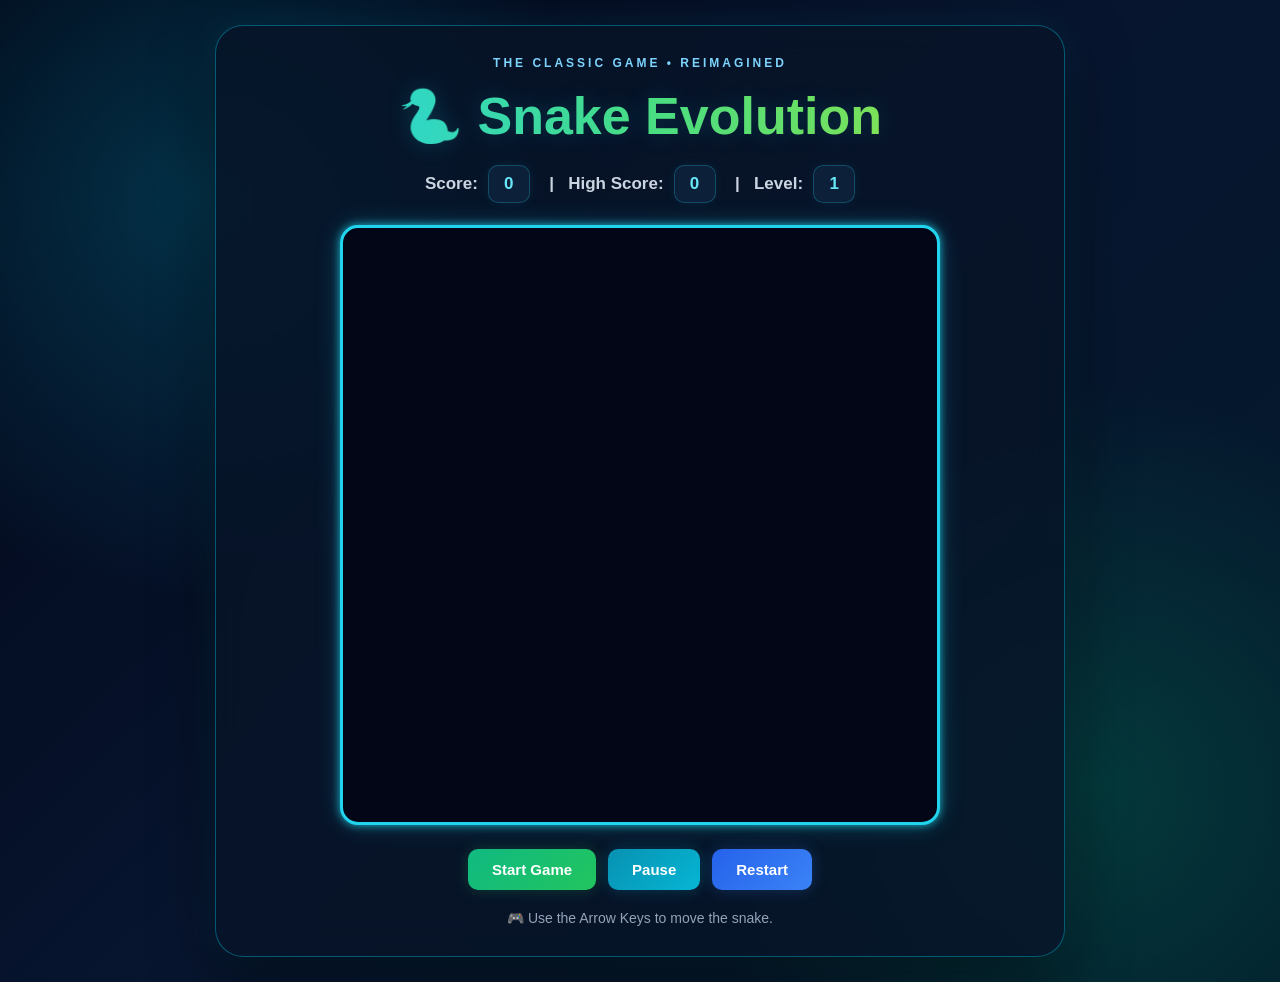
<file: index.html>
<!DOCTYPE html>
<html lang="en">

<head>
    <meta charset="UTF-8">
    <meta name="viewport" content="width=device-width, initial-scale=1.0">

    <title>Snake Evolution</title>

    <link rel="stylesheet" href="style.css">
</head>

<body>

    <div class="game-container">

        <h1>🐍 Snake Evolution</h1>

        <div class="score-board">
            Score: <span id="score">0</span>
            &nbsp;&nbsp;|&nbsp;&nbsp;
            High Score: <span id="highScore">0</span>
            &nbsp;&nbsp;|&nbsp;&nbsp;
            Level: <span id="level">1</span>
        </div>

        <canvas id="gameCanvas" width="600" height="600"></canvas>

        <div class="buttons">
            <button id="startBtn">Start Game</button>
            <button id="pauseBtn">Pause</button>
            <button id="restartBtn">Restart</button>
        </div>

        <div id="gameOver" class="game-over">

            <h2>GAME OVER</h2>

            <p>
                Your Score:
                <span id="finalScore">0</span>
            </p>

            <button id="gameOverRestart">
                Play Again
            </button>

        </div>

        <p class="instructions">
            Use the Arrow Keys to move the snake.
        </p>

    </div>

    <script src="game.js"></script>

</body>

</html>
</file>
<file: style.css>
* {
    box-sizing: border-box;
    margin: 0;
    padding: 0;
}

body {
    min-height: 100vh;

    font-family: Arial, sans-serif;

    background:
        radial-gradient(
            circle at 15% 20%,
            rgba(0, 220, 255, 0.18),
            transparent 30%
        ),
        radial-gradient(
            circle at 85% 80%,
            rgba(0, 255, 150, 0.14),
            transparent 30%
        ),
        linear-gradient(
            135deg,
            #020617,
            #07152f,
            #031b2b
        );

    color: #ffffff;

    display: flex;
    justify-content: center;
    align-items: center;

    padding: 25px;
}


/* =========================================
   MAIN GAME CARD
========================================= */

.game-container {
    width: 100%;
    max-width: 850px;

    padding: 30px;

    text-align: center;

    background: rgba(8, 20, 40, 0.82);

    border: 1px solid rgba(0, 220, 255, 0.35);

    border-radius: 28px;

    backdrop-filter: blur(18px);

    box-shadow:
        0 20px 60px rgba(0, 0, 0, 0.55),
        0 0 35px rgba(0, 200, 255, 0.12);
}


/* =========================================
   SMALL TOP LABEL
========================================= */

.game-container::before {
    content: "THE CLASSIC GAME • REIMAGINED";

    display: block;

    color: #7dd3fc;

    font-size: 12px;

    letter-spacing: 3px;

    margin-bottom: 16px;

    font-weight: bold;
}


/* =========================================
   TITLE
========================================= */

h1 {
    font-size: 52px;

    margin-bottom: 18px;

    background:
        linear-gradient(
            90deg,
            #22d3ee,
            #4ade80,
            #a3e635
        );

    -webkit-background-clip: text;
    -webkit-text-fill-color: transparent;

    text-shadow:
        0 0 25px rgba(34, 211, 238, 0.18);
}


/* =========================================
   SCORE BOARD
========================================= */

.score-board {
    display: flex;

    justify-content: center;

    align-items: center;

    flex-wrap: wrap;

    gap: 10px;

    margin-bottom: 22px;

    font-size: 17px;

    font-weight: bold;

    color: #cbd5e1;
}

.score-board span {
    display: inline-block;

    min-width: 42px;

    padding: 8px 13px;

    border-radius: 10px;

    background: rgba(15, 35, 60, 0.9);

    border: 1px solid rgba(34, 211, 238, 0.25);

    color: #67e8f9;

    box-shadow:
        0 0 12px rgba(34, 211, 238, 0.08);
}


/* =========================================
   GAME CANVAS
========================================= */

canvas {
    display: block;

    width: 100%;

    max-width: 600px;

    height: auto;

    margin: 0 auto 24px;

    background: #020617;

    border: 3px solid #22d3ee;

    border-radius: 18px;

    box-shadow:
        0 0 8px rgba(34, 211, 238, 0.8),
        0 0 25px rgba(34, 211, 238, 0.25);

    transition: box-shadow 0.3s ease;
}

canvas:hover {
    box-shadow:
        0 0 12px rgba(34, 211, 238, 0.9),
        0 0 35px rgba(34, 211, 238, 0.3);
}


/* =========================================
   BUTTON CONTAINER
========================================= */

.buttons {
    display: flex;

    justify-content: center;

    flex-wrap: wrap;

    gap: 12px;
}


/* =========================================
   ALL BUTTONS
========================================= */

button {
    padding: 12px 24px;

    border: none;

    border-radius: 10px;

    color: #ffffff;

    font-size: 15px;

    font-weight: bold;

    cursor: pointer;

    transition: all 0.2s ease;

    box-shadow:
        0 5px 15px rgba(0, 0, 0, 0.35);
}


/* START */

#startBtn {
    background:
        linear-gradient(
            135deg,
            #10b981,
            #22c55e
        );

    box-shadow:
        0 0 15px rgba(34, 197, 94, 0.25);
}


/* PAUSE */

#pauseBtn {
    background:
        linear-gradient(
            135deg,
            #0891b2,
            #06b6d4
        );

    box-shadow:
        0 0 15px rgba(6, 182, 212, 0.25);
}


/* RESTART */

#restartBtn {
    background:
        linear-gradient(
            135deg,
            #2563eb,
            #3b82f6
        );

    box-shadow:
        0 0 15px rgba(59, 130, 246, 0.25);
}


/* GAME OVER RESTART */

#gameOverRestart {
    background:
        linear-gradient(
            135deg,
            #ef4444,
            #f97316
        );

    box-shadow:
        0 0 15px rgba(239, 68, 68, 0.25);
}


/* =========================================
   BUTTON HOVER
========================================= */

button:hover {
    transform: translateY(-3px);

    filter: brightness(1.12);

    box-shadow:
        0 8px 22px rgba(0, 0, 0, 0.4);
}

button:active {
    transform: scale(0.96);
}


/* =========================================
   GAME OVER
========================================= */

.game-over {
    display: none;

    margin-top: 25px;

    padding: 25px;

    border-radius: 18px;

    background:
        rgba(15, 23, 42, 0.95);

    border: 1px solid rgba(239, 68, 68, 0.5);

    box-shadow:
        0 0 25px rgba(239, 68, 68, 0.15);
}

.game-over h2 {
    font-size: 36px;

    margin-bottom: 12px;

    color: #f87171;

    text-shadow:
        0 0 15px rgba(248, 113, 113, 0.5);
}

.game-over p {
    font-size: 20px;

    margin-bottom: 15px;

    color: #e2e8f0;
}


/* =========================================
   INSTRUCTIONS
========================================= */

.instructions {
    margin-top: 20px;

    color: #94a3b8;

    font-size: 14px;
}

.instructions::before {
    content: "🎮 ";
}


/* =========================================
   MOBILE
========================================= */

@media (max-width: 650px) {

    body {
        padding: 10px;
    }

    .game-container {
        padding: 18px;

        border-radius: 22px;
    }

    h1 {
        font-size: 38px;
    }

    .game-container::before {
        font-size: 9px;

        letter-spacing: 2px;
    }

    .score-board {
        font-size: 14px;
    }

    button {
        padding: 11px 17px;

        font-size: 14px;
    }

    canvas {
        border-radius: 14px;
    }
}
</file>
